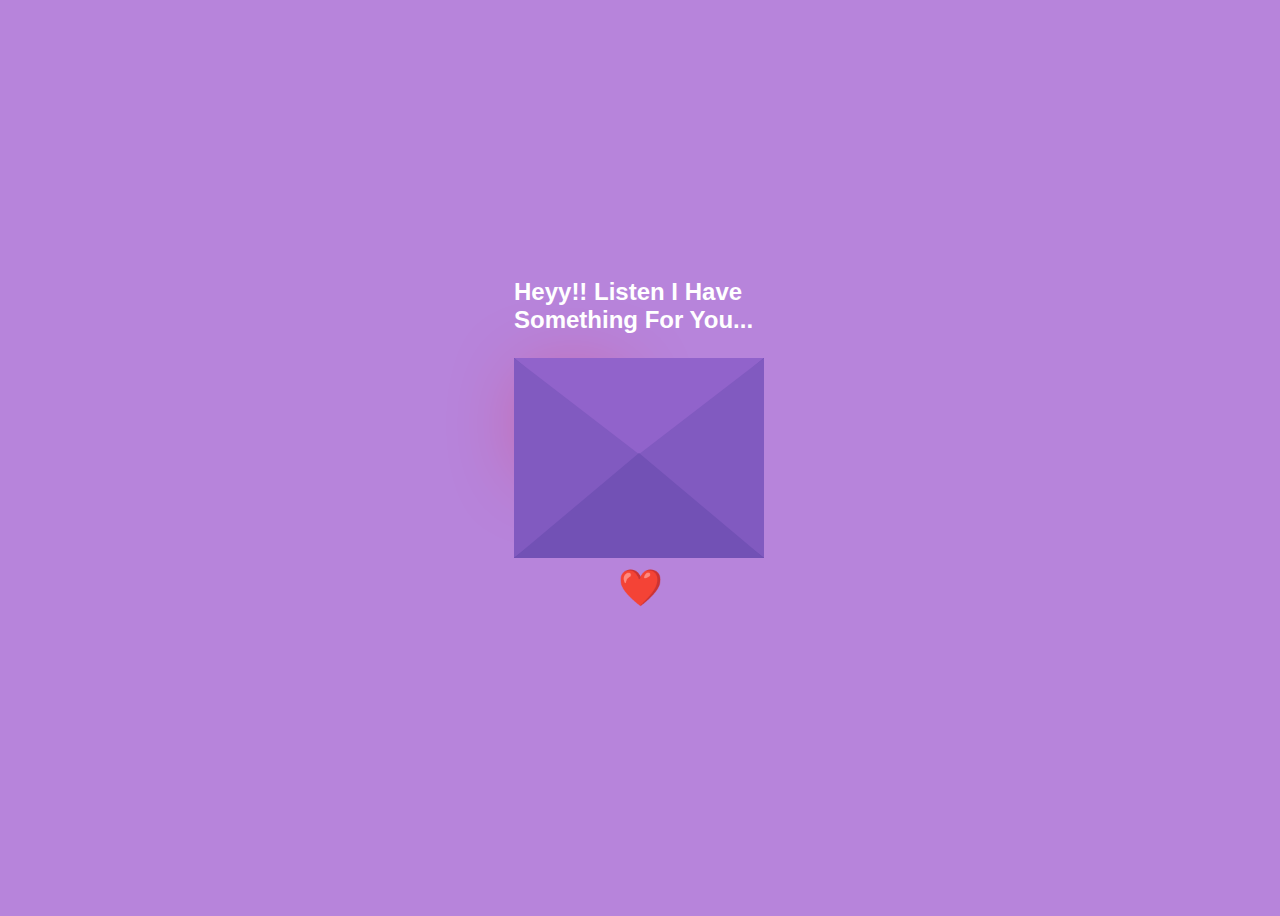
<file: index.html>
<!DOCTYPE html>
<html lang="en">

<head>
    <meta charset="UTF-8">
    <meta name="viewport" content="width=device-width, initial-scale=1.0">
    <title>Document</title>
</head>
<link rel="stylesheet" href="style.css">
<link rel="preconnect" href="https://fonts.googleapis.com">
<link rel="preconnect" href="https://fonts.gstatic.com" crossorigin>
<link
    href="https://fonts.googleapis.com/css2?family=Montserrat:ital,wght@0,100..900;1,100..900&family=Pacifico&family=Poppins:ital,wght@0,100;0,200;0,300;0,400;0,500;0,600;0,700;0,800;0,900;1,100;1,200;1,300;1,400;1,500;1,600;1,700;1,800;1,900&display=swap"
    rel="stylesheet">
<body>

    <div class="envelope">

        <div class="back"></div>
        <div class="letter">
            <div class="heart"></div>
            <div class="text">
                <p>"Good morning!! Busyishaaaaaa. My heart is full of thanks, all because of you. You're like the
                    sunshine in my day, the smile on my face.""</p>
                    <a href="new.html">Click On The Heart</a>
            </div>
        </div>


        <div class="front"></div>
        <div class="top"></div>
        <div class="shadow"></div>
        <div class="text-1">
            <h2>
                Heyy!! Listen I Have Something For You...
            </h2>
        </div>
    </div>
    <a href="new.html" class="heart-button">❤️</a>
    
    

</body>

</html>
</file>
<file: style.css>
body{
    display: flex;
    justify-content: center;
    align-items: center;
    height: 100vh;
    background-color: #b784db;
}

.envelope{
    position: relative;
    cursor: pointer;
    left: 10px;
    
}

.back{
    position: relative;
    height: 200px;
    width: 250px;
    background-color: #6247aa;
}

.front{
    position: absolute;
    border-right: 130px solid #815ac0;
    border-top: 100px solid transparent;
    border-bottom: 100px solid transparent;
    height: 0;
    width: 0;
    top: 0;
    left: 120px;
    z-index: 3;
}

.front:before{
    content: "";
    position: absolute;
    border-left: 130px solid #815ac0;
    border-top: 100px solid transparent;
    border-bottom: 100px solid transparent;
    height: 0;
    width: 0;
    top: -100px;
    left: -120px;

}

.front:after{
    content: "";
    position: absolute;
    border-bottom: 105px solid #7251b5;
    border-left: 125px solid transparent;
    border-right: 125px solid transparent;
    height: 0;
    width: 0;
    top: -5px;
    left: -120px;
  
}

.top{
    position: absolute;
    border-top: 105px solid #9163cb;
    border-left: 125px solid transparent;
    border-right: 125px solid transparent;
    height: 0;
    width: 0;
    top: 0;
    transform-origin: top;
    transition: 0.4s;    
}

.envelope:hover .top{
    transform: rotateX(160deg);
}

.letter {
    position: absolute;
    background: white;
    width: 230px;
    height: 180px;
    top: 10px;
    left: 10px;
    transition: 0.2s;
}
.envelope:hover .letter{
    transform: translateY(-110px);
    z-index: 2;

}
.text-1{
    position:absolute;
    font-family: sans-serif;
    color: white;
    top: -50%;
    
}
.text{
    font-family: "Pacifico", cursive;
    text-align: center;
    width: 210px;
    margin-top: 20px;
    color: black;
    position: relative;
    font-size: 12px;
    left: 15px;
    
    
}
.text a{
    font-size: 6px;
    text-decoration: none;
    color: red;
    position: relative;
    top: -15px;

}



.heart {
    background-color: red;
    height: 50px;
    width: 50px;
    position: relative;
    top: 20px;
    left: 20px;
    transform: rotate(-45deg);
    box-shadow: -5px 10px 90px red;
    animation: untoldcoding 0.8s ease-in-out infinite;
    
}
@keyframes untoldcoding {
    0% {
      transform: rotate(-45deg) scale(1.08);
    }
    70% {
      transform: rotate(-45deg) scale(1);
    }
    100% {
      transform: rotate(-45deg) scale(0.8);
    }
  }

.heart:before{
    content: "";
    position: absolute;
    height: 50px;
    width: 50px;
    background-color: red;
    top: -27px;
    border-radius: 50px;

}

.heart:after{
    content: "";
    position: absolute;
    height: 50px;
    width: 50px;
    background-color: red;
    right: -27px;
    border-radius: 50px;

}

.heart-button {
    
    position: relative;
    top: 130px;
    right:125px;
    display: inline-block;
    color: white;
    font-size: 18px;
    font-weight: bold;
    text-decoration: none;
    border: none;
    border-radius: 50%;
    transform: scale(2);
    
    transition: background-color 0.3s, transform 0.3s;
}



.heart-button:hover {

    transform: scale(2.5);
}

.heart-button:active {
    transform: scale(0.9);
}
</file>
